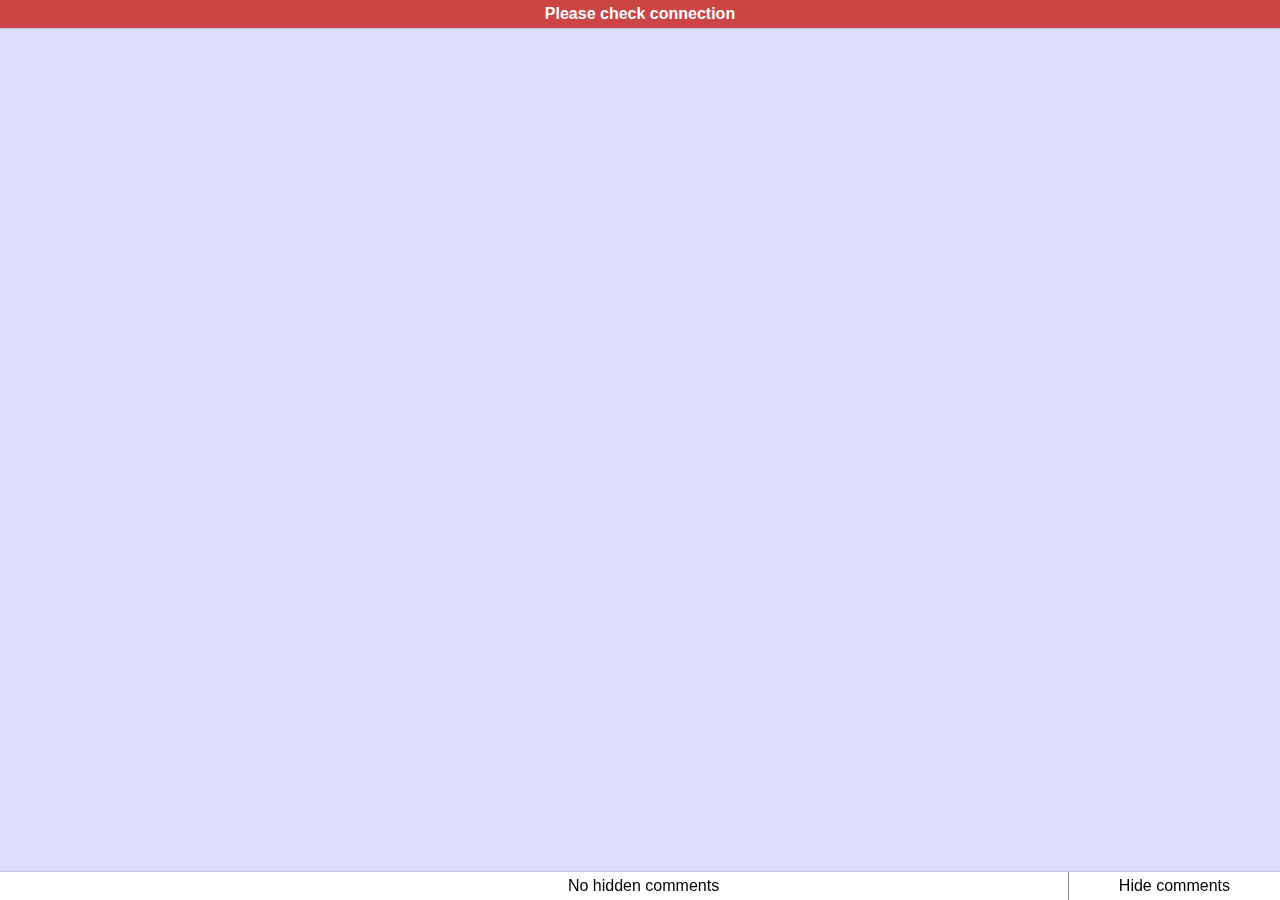
<file: index.html>
<!DOCTYPE html>
<html lang="en">
    <head>
        <meta charset="utf-8" />
        <title>comments</title>

        <script src="livecomments.js" defer></script>
        <script src="comment.js" defer></script>
        <script src="submission.js" defer></script>
        <script src="bpm.js" defer></script>

        <link rel="stylesheet" href="stylesheet.css">
    </head>
    <body>
        <!-- <label>Enable emotes: <input type="checkbox" onclick="bpm.toggle()"></input></label> -->
        <button id="more" class="hidden">Please enable Javascript</button>
        <div id="content"></div>
        <div id="footer">
            <button id="show" class="faded-out">Show comments</button>
            <button id="hide" class="faded-in">Hide comments</button>
            <p id="hidden-comments">No hidden comments</p>
        </div>

    </body>
</html>
</file>
<file: stylesheet.css>
/* As a reminder for style:
 * https://github.com/necolas/idiomatic-css
 */

/* General */

body {
    margin: 0;
    padding: 0;
    min-width: 450px;
    background-color: #ddf;
    font-family: verdana, arial;
}

p {
    margin: 0;
}

a {
    text-decoration: none;
}

blockquote {
    margin: 10px;
    border-left: 2px #369 solid;
    padding-left: 4px;
}

button {
    border: 0;
    padding: 0;
    background: none;
    font-family: inherit;
    font-size: 1em;
    text-align: center;
}

button:focus {
    outline: none;
}

button::-moz-focus-inner {
    border: 0;
}

time {
    vertical-align: middle;
}

@media all and (max-width: 550px) {
    p, time, .author {
        font-size: small;
    }
}

/* Macro elements */

#content {
    padding: 10px;
}

#more, #footer {
    width: 100%;
    background-color: #fff;
}

#more {
    position: sticky;
    top: 0;
    z-index: 1;
    border: none;
    padding: 5px;
    box-sizing: border-box;
    box-shadow: 0 0 2px #888;
}

#more.error {
    background-color: #c44;
    color: #fff;
    font-weight: bold;
}

#footer {
    position: fixed;
    bottom: 0;
    z-index: 1;
    box-shadow: 0 0 2px #888;
}

#hidden-comments {
    padding: 5px;
    text-align: center;
}

#show {
    float: left;
    padding: 5px 50px;
    border-right: 1px solid #888;
}

#hide {
    float: right;
    padding: 5px 50px;
    border-left: 1px solid #888;
}

/* Submission */

.submission {
    margin-bottom: 10px;
    background-color: #eee;
    overflow: hidden;
}

.submission-header {
    padding: 5px;
    min-height: 30px;
    width: calc(100% - 10px);
    background-color: #ccc;
}

.comments {
    position: relative;
    margin: 10px;
    min-height: 1px;
}

.author {
    vertical-align: middle;
}

p.author {
    display: inline;
}

.deleted {
    text-decoration: line-through;
}

.submitter {
    border-radius: 3px;
    padding: 0 3px;
    background-color: #0055df;
    color: #fff;
    font-weight: bold;
}

/* Comment */

.comment {
    position: relative;
    left: 0;
    top: 0;
    width: 100%;
    background-color: #fff;
    overflow: hidden;
    transition: left 1s, height 0.5s 1s;
}

.shifted-left {
    left: calc(-100% - 10px);
}

.shifted-right {
    left: calc(100% + 10px);
} 

.comment-header {
    padding: 5px;
    min-height: 30px;
    width: calc(100% - 10px);
    background-color: #ddd;
}

.link {
    display: inline;
    vertical-align: middle;
}

.permalink {
    float: left;
    margin: 0 5px;
    display: inline-block;
    height: 30px;
    width: 30px;
    background-image: url(//www.redditstatic.com/about/assets/reddit-alien-small.png);
    background-repeat: no-repeat;
    background-size: cover;
    opacity: 0.5;
}

.created {
    padding-left: 10px;
}

.md {
    padding: 10px;
}

.md-wrapper {
    height: 0;
    transition: height 0.5s;
}

/* Loading icon */

.loader, .unloadable {
    float: left;
    height: 30px;
    width: 30px;
    text-align: center;
    transition: transform 0.5s;
}

.parent {
    transform: rotate(90deg);
}

.child {
    transform: rotate(-90deg);
}

.minimiser {
    transform: rotate(180deg);
    transition: transform 0.5s;
}

.loader::after, .loader::before, .loading-segs::after, .loading-segs::before {
    content: "";
    position: absolute;
    transform-origin: 0 0;
    height: 4px;
    width: 16px;
}

.loader::after {
    margin-left: 14px;
    transform: rotate(135deg);
    background-image: linear-gradient(to right, transparent 25%, #888 25%);
    animation-delay: -0.5s;
    -webkit-animation-delay: -0.5s;
}

.loader::before {
    margin-top: 14px;
    transform: rotate(225deg);
    background-color: #888;
    animation-delay: -0.25s;
    -webkit-animation-delay: -0.25s;
}

.loading-segs::after {
    margin-left: -14px;
    transform: rotate(-45deg);
}

.loading-segs::before {
    margin-top: -14px;
    transform: rotate(45deg);
    animation-delay: 0.25s;
    -webkit-animation-delay: 0.25s;
}

.loading::after, .loading::before, .loading-segs::after, .loading-segs::before {
    background-color: transparent;
    background-image: linear-gradient(to right, transparent 25%, #888 50%); 
    background-size: 400%;
    animation-name: load;
    animation-duration: 1s;
    animation-timing-function: linear;
    animation-iteration-count: infinite;
    -webkit-animation-name: load;
    -webkit-animation-duration: 1s;
    -webkit-animation-timing-function: linear;
    -webkit-animation-iteration-count: infinite;
}

@keyframes load {
    from {background-position: 0} to {background-position: 64px}
}
@-webkit-keyframes load {
    from {background-position: 0} to {background-position: 64px}
}

.unloadable::after, .unloadable::before {
    content: "";
    position: absolute;
    margin: -2px -12px;
    height: 4px;
    width: 24px;
    background-color: #c84;
}

.unloadable::after {
    transform: rotate(45deg);
}

.unloadable::before {
    transform: rotate(-45deg);
}

/* Statuses */

.faded-out {
    opacity: 0;
    pointer-events: none;
    transition: opacity 0.25s;
}

.faded-in {
    opacity: 1;
    transition: opacity 0.25s;
}
</file>
